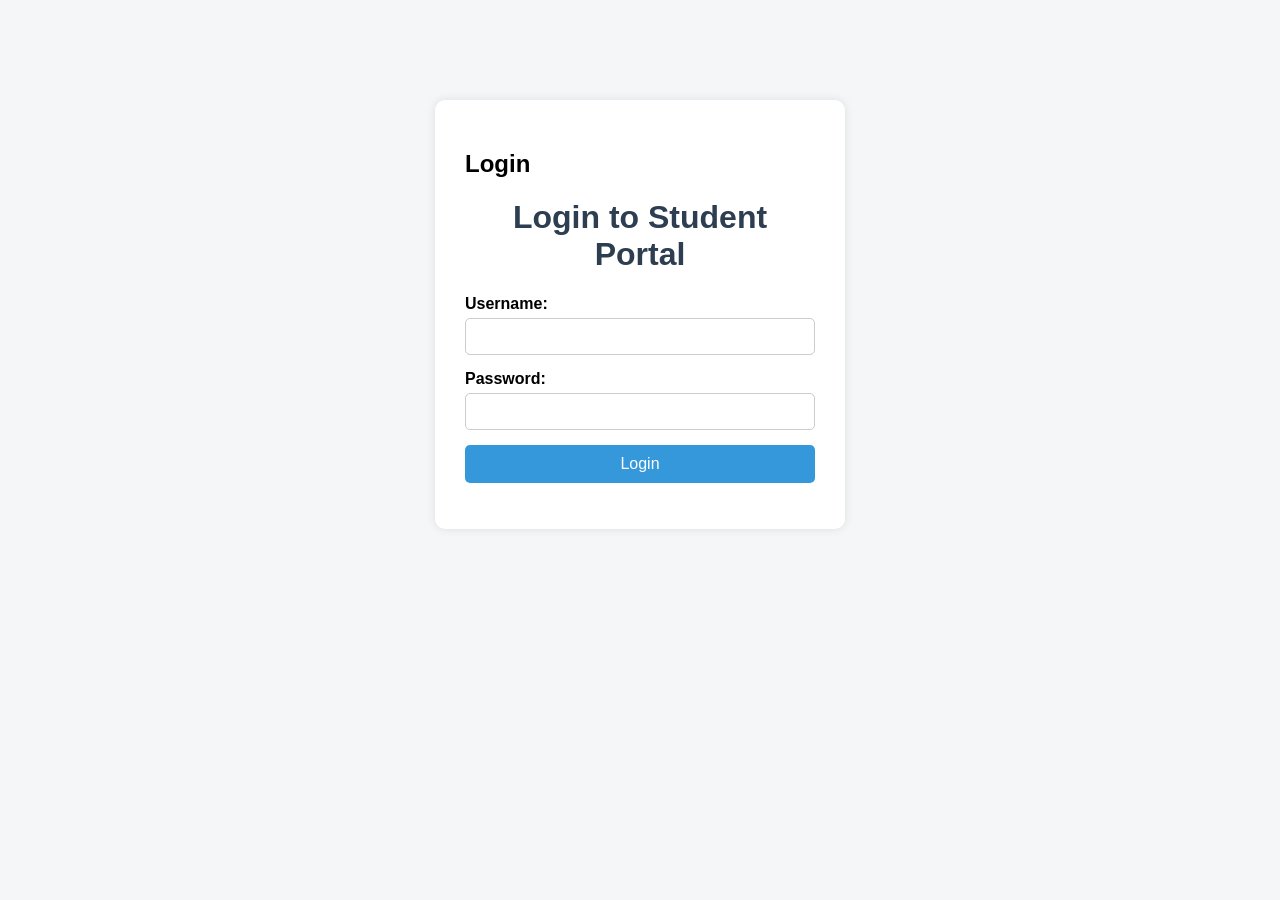
<file: index.html>
<!DOCTYPE html>
<html>
<head>
    <title>Student Portal Login</title>
    <link rel="stylesheet" href="style.css">
</head>
<body>
    <div class="login-box">
        <h2>Login</h2>
        <h1>Login to Student Portal</h1>
        <form id="loginForm">
            <label for="username">Username:</label><br>
            <input type="text" id="username" name="username" required><br>

            <label for="password">Password:</label><br>
            <input type="password" id="password" name="password" required><br>

            <input type="submit" value="Login">
        </form>

        <p id="message"></p>
    </div>

    <script src="script.js"></script>
</body>
</html>
</file>
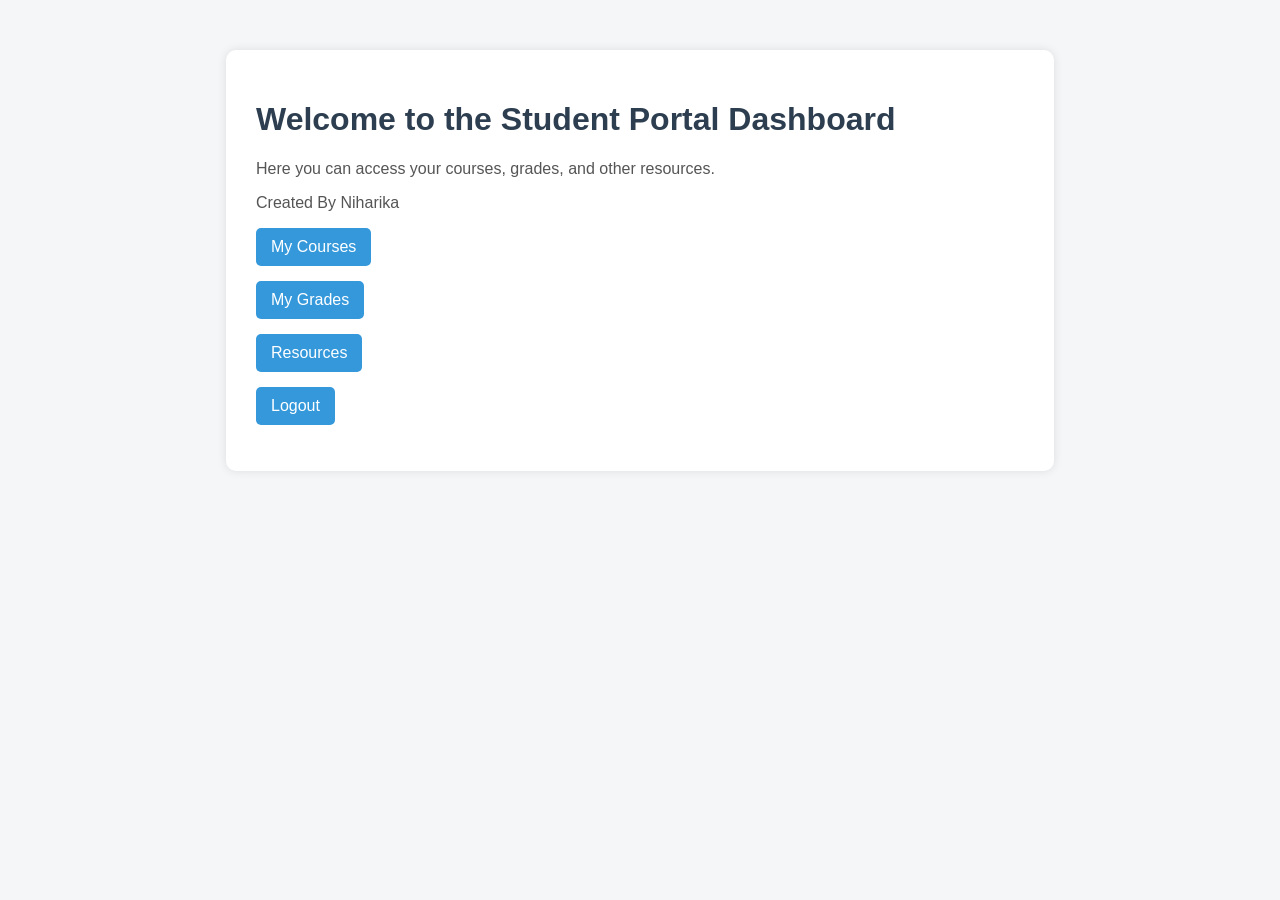
<file: dashboard.html>
<!DOCTYPE html>
<html>
<head>
    <title>Student Portal Dashboard</title>
    <link rel="stylesheet" href="style.css">
</head>
<body>
    <div class="container">
        <h1>Welcome to the Student Portal Dashboard</h1>

        <p>Here you can access your courses, grades, and other resources.</p>
        <p>Created By Niharika</p>

        <ul>
            <li><a href="#courses">My Courses</a></li>
            <li><a href="#grades">My Grades</a></li>
            <li><a href="#resources">Resources</a></li>
            <li><a href="index.html">Logout</a></li>
        </ul>
    </div>
</body>
</html>
</file>
<file: style.css>
body {
    font-family: Arial, sans-serif;
    background-color: #f4f6f8;
    margin: 0;
    padding: 0;
}

/* Login Page */
.login-box {
    width: 350px;
    margin: 100px auto;
    background: white;
    padding: 30px;
    border-radius: 10px;
    box-shadow: 0 0 10px rgba(0, 0, 0, 0.1);
}

.login-box h1 {
    text-align: center;
    color: #2c3e50;
}

label {
    font-weight: bold;
}

input[type="text"],
input[type="password"] {
    width: 100%;
    padding: 10px;
    margin-top: 5px;
    margin-bottom: 15px;
    border: 1px solid #ccc;
    border-radius: 5px;
    box-sizing: border-box;
}

input[type="submit"] {
    width: 100%;
    padding: 10px;
    background-color: #3498db;
    border: none;
    color: white;
    font-size: 16px;
    border-radius: 5px;
    cursor: pointer;
}

input[type="submit"]:hover {
    background-color: #2980b9;
}

#message {
    text-align: center;
    margin-top: 15px;
    font-weight: bold;
}

/* Dashboard Page */
.container {
    width: 60%;
    margin: 50px auto;
    background: white;
    padding: 30px;
    border-radius: 10px;
    box-shadow: 0 0 10px rgba(0,0,0,0.1);
}

.container h1 {
    color: #2c3e50;
}

.container p {
    color: #555;
}

ul {
    list-style-type: none;
    padding: 0;
}

li {
    margin: 15px 0;
}

a {
    text-decoration: none;
    color: white;
    background: #3498db;
    padding: 10px 15px;
    border-radius: 5px;
    display: inline-block;
}

a:hover {
    background: #2980b9;
}
</file>
